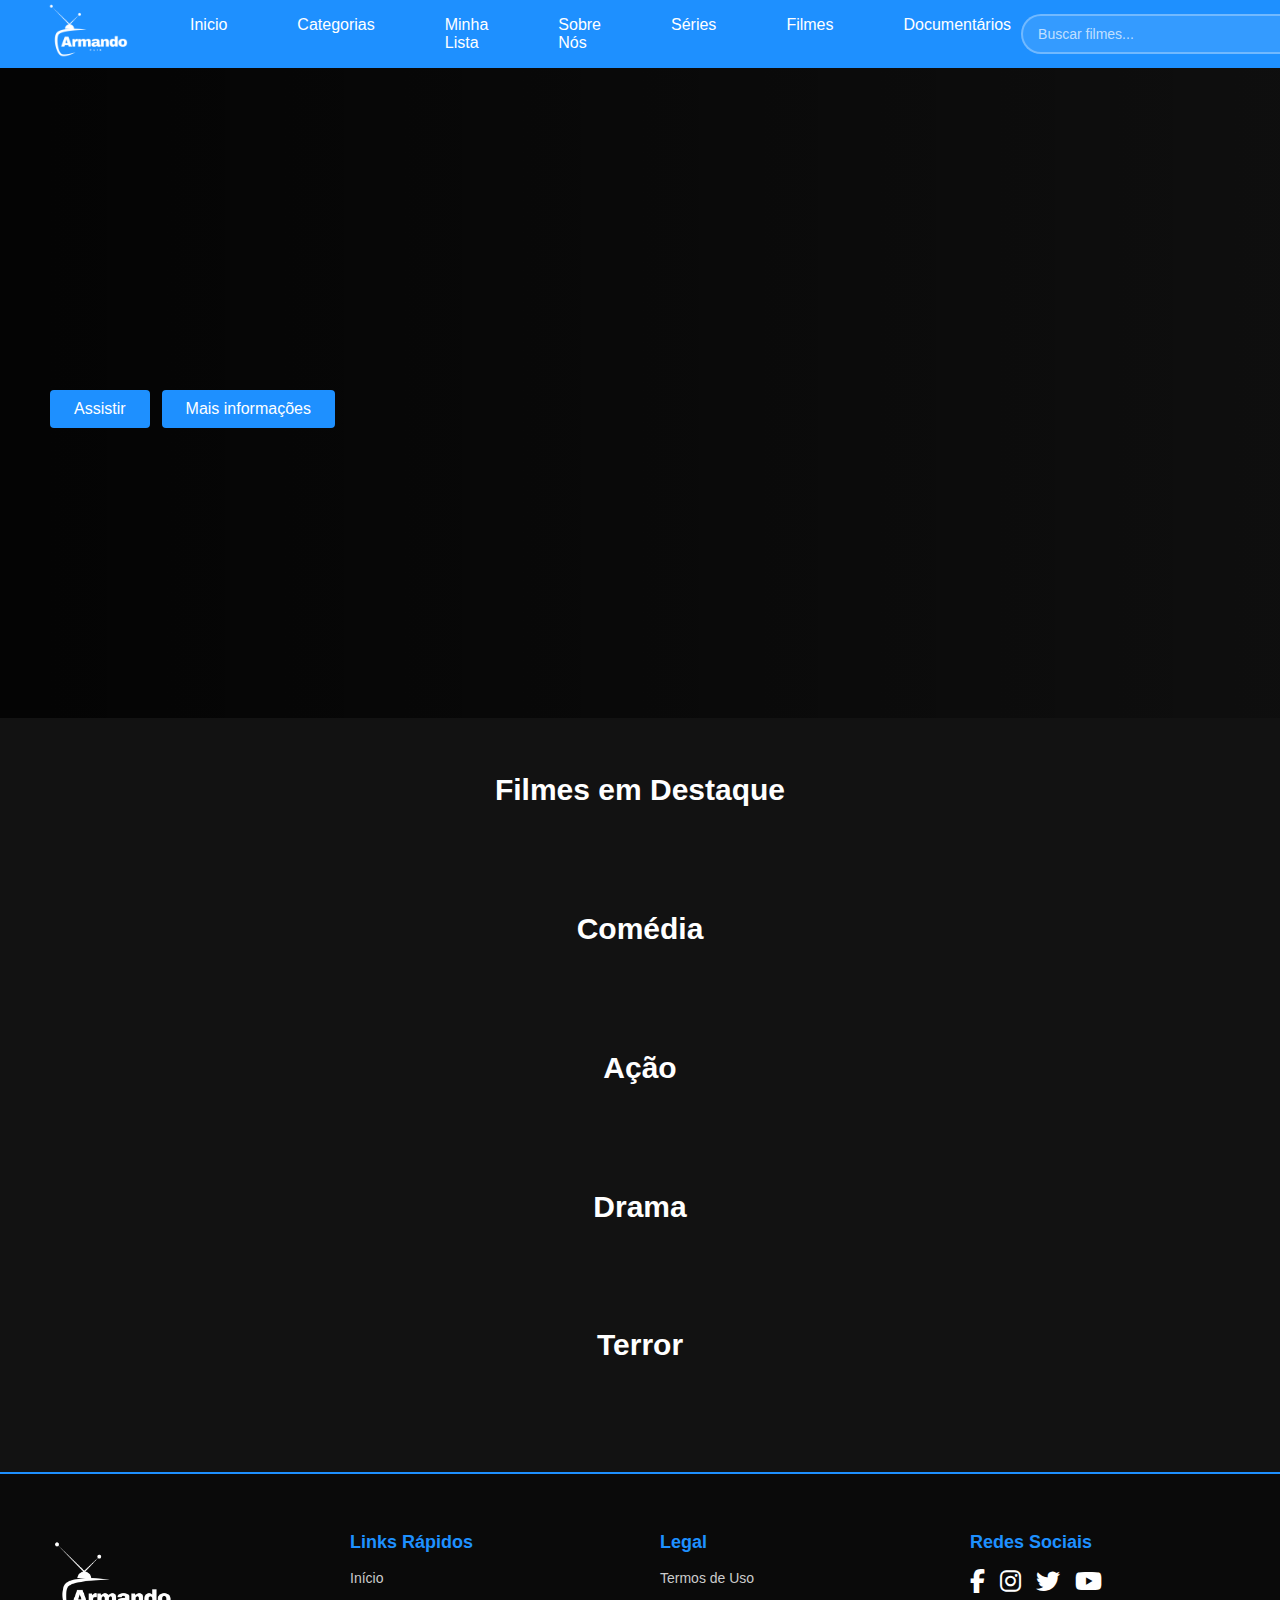
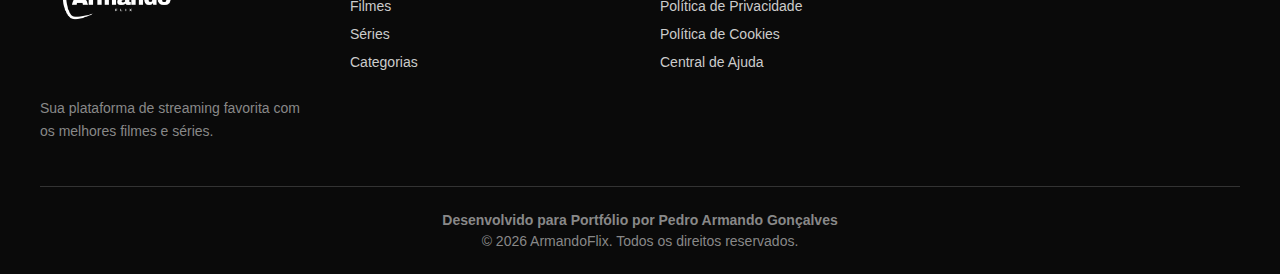
<file: index.html>
<!DOCTYPE html>
<html lang="pt-br">
<head>
    <meta charset="UTF-8">
    <meta name="viewport" content="width=device-width, initial-scale=1.0">
    <link rel="stylesheet" href="https://cdnjs.cloudflare.com/ajax/libs/font-awesome/6.5.0/css/all.min.css">
    <link rel="stylesheet" href="style.css">
    <link rel="shortcut icon" href="/fivecon/fivecon-armando-flix.png" type="image/x-icon">
    <title>ArmandoFlix</title>
</head>
<body>
    <header>
        <div class="logo">
        <img src="/logos/armandoflix.png" alt="Logo">
        </div>

        <nav class="menu">
            <ul>
                <li>Inicio</li>
                <li class="dropdown">
                    Categorias
                    <ul class="dropdown-menu">
                        <li>Ação</li>
                        <li>Comédia</li>
                        <li>Drama</li>
                        <li>Terror</li>
                        <li>Brasileiro</li>
                    </ul>
                </li>
                <li>Minha Lista</li>

                <li class="dropdown">
                    Sobre Nós
                    <ul class="dropdown-menu">
                        <li>Quem Somos</li>
                        <li>Nossa Missão</li>
                        <li>Contato</li>    
                    </ul>
                </li>
                <li>Séries</li>
                <li>Filmes</li>
                <li>Documentários</li>
            </ul>
        </nav>
        
        <div class="search-container">
            <input type="text" id="search-input" placeholder="Buscar filmes...">
            <i class="fas fa-search search-icon"></i>
            <div id="search-results" class="search-results"></div>
        </div>
    </header>

    <section class="banner">
    <div class="banner-content">

        <h1 id="banner-title"></h1>

        <p id="banner-description"></p>

        <div class="banner-buttons">
            <button class="btn btn-play" id="banner-play">Assistir</button>
            <button class="btn btn-info" id="banner-info">Mais informações</button>
        </div>

    </div>
</section>


    <section class="filmes">
        <h2>Filmes em Destaque</h2>
        <div id="filmes"></div>
    </section>

    <section class="filmes-comedia">
        <h2>Comédia</h2>
        <div id="filmes-comedia"></div>
    </section>
    <section class="filmes-acao">
        <h2>Ação</h2>
        <div id="filmes-acao"></div>
    </section>
    <section class="filmes-drama">
        <h2>Drama</h2>
        <div id="filmes-drama"></div>
    </section>
    <section class="filmes-terror">
        <h2>Terror</h2>
        <div id="filmes-terror"></div>
    </section>
    
    <script src="script.js"></script>

    <footer>
    <div class="footer-content">
        <div class="footer-section footer-logo">
            <img src="/logos/armandoflix.png" alt="Logo">
            <p>Sua plataforma de streaming favorita com os melhores filmes e séries.</p>
        </div>

        <div class="footer-section footer-links">
            <h3>Links Rápidos</h3>
            <ul>
                <li><a href="index.html">Início</a></li>
                <li><a href="#filmes">Filmes</a></li>
                <li><a href="#series">Séries</a></li>
                <li><a href="#categorias">Categorias</a></li>
            </ul>
        </div>

        <div class="footer-section footer-links">
            <h3>Legal</h3>
            <ul>
                <li><a href="#termos">Termos de Uso</a></li>
                <li><a href="#privacidade">Política de Privacidade</a></li>
                <li><a href="#cookies">Política de Cookies</a></li>
                <li><a href="#ajuda">Central de Ajuda</a></li>
            </ul>
        </div>

        <div class="footer-section">
            <h3>Redes Sociais</h3>
            <div class="footer-social">
                <a href="#"><i class="fab fa-facebook-f"></i></a>
                <a href="#"><i class="fa-brands fa-instagram"></i></a>
                <a href="#"><i class="fab fa-twitter"></i></a>
                <a href="#"><i class="fab fa-youtube"></i></a>
            </div>
        </div>
    </div>

    <div class="footer-bottom">
        <p><strong>Desenvolvido para Portfólio por Pedro Armando Gonçalves</strong></p>
        <p>&copy; 2026 ArmandoFlix. Todos os direitos reservados.</p>
    </div>
</footer>
</body>
</html>
</file>
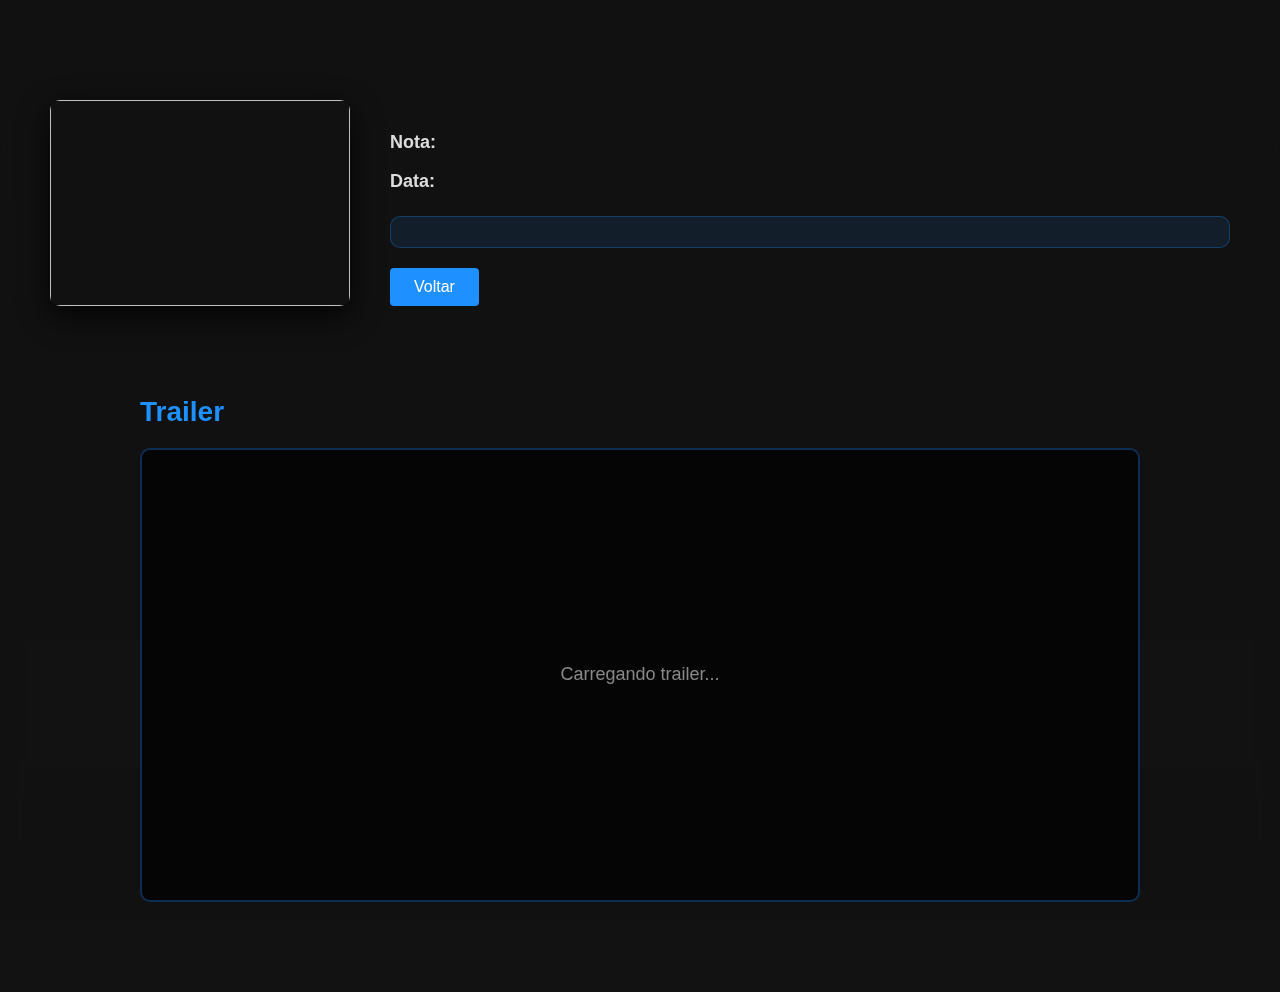
<file: detalhes.html>
<!DOCTYPE html>
<html lang="pt-br">
<head>
    <meta charset="UTF-8">
    <title>ArmandoFlix</title>
    <link rel="stylesheet" href="style.css">
    <link rel="shortcut icon" href="fivecon/fivecon-armando-flix.png" type="image/x-icon">
    <script src="config.js"></script>
</head>
<body>

    <!-- Fundo desfocado -->
    <div id="fundo-blur"></div>

    <div class="detalhes-container">

        <img id="poster">

        <div class="detalhes-info">

            <h1 id="titulo"></h1>

            <p id="descricao"></p>

            <p><strong>Nota:</strong> <span id="nota"></span></p>

            <p><strong>Data:</strong> <span id="data"></span></p>

            <!-- Onde vão aparecer os botões -->
            <div id="plataformas"></div>

            <!-- botão assistir adicionado -->
            <a id="assistir" href="#" class="btn btn-info" style="display:none; margin-right:8px;" target="_blank" rel="noopener">Assistir</a>

            <a href="index.html" class="btn btn-play">Voltar</a>
        </div>
    </div>
     <!-- Container do Trailer -->
    <div class="trailer-section">
        <h2>Trailer</h2>
        <div id="trailer-container">
            <p>Carregando trailer...</p>
        </div>
    </div>

    <script src="detalhes.js"></script>
</body>

</html>
</file>
<file: style.css>
@charset "UTF-8";

body {
    font-family: Arial, sans-serif;
    background-color: #121212;
    color: #ffffff;
    margin: 0px;

}

header {
    display: flex;
    align-items: center; /* centraliza verticalmente */
    padding: 0 40px;
    height: 68px;
    background-color: #1E90FF;
}

.logo img {
    height: 100px;
    width: auto;
    cursor: pointer;
    margin-top: 8px;
}

.menu > ul {
    display: flex;
    list-style: none; /* Remove os marcadores padrão */
    gap: 50px; /* Espaçamento entre os itens */

}

.menu ul li {
    position: relative;
    padding: 10px;
    color: white;
    cursor: pointer;
    font-size: 16px;
}

.dropdown-menu {
    display: none;
    position: absolute;
    top: 100%;
    left: 0;
    background-color: #1E90FF;
    min-width: 160px;
    flex-direction: column;
    border-radius: 5px;
    box-shadow: 0 8px 20px rgba(0,0,0,0.5);
    z-index: 10;

}

.dropdown-menu li {
    padding: 10px 15px;
    white-space: nowrap;
    list-style: none;
}

.dropdown:hover .dropdown-menu {
    display: block;
    opacity: 1;
    visibility: visible;
    transform: translate(0);
}

/* =====================
   BARRA DE PESQUISA
===================== */

.search-container {
    position: relative;
    margin-left: auto;
}

#search-input {
    width: 250px;
    padding: 10px 40px 10px 15px;
    border: 2px solid rgba(255, 255, 255, 0.3);
    border-radius: 25px;
    background-color: rgba(255, 255, 255, 0.1);
    color: white;
    font-size: 14px;
    outline: none;
    transition: all 0.3s ease;
}

#search-input::placeholder {
    color: rgba(255, 255, 255, 0.7);
}

#search-input:focus {
    width: 300px;
    background-color: rgba(255, 255, 255, 0.2);
    border-color: white;
}

.search-icon {
    position: absolute;
    right: 15px;
    top: 50%;
    transform: translateY(-50%);
    color: white;
    pointer-events: none;
}

.search-results {
    display: none;
    position: absolute;
    top: 100%;
    left: 0;
    right: 0;
    margin-top: 10px;
    background-color: #1a1a1a;
    border-radius: 10px;
    max-height: 400px;
    overflow-y: auto;
    box-shadow: 0 8px 20px rgba(0, 0, 0, 0.8);
    z-index: 1000;
}

.search-results.show {
    display: block;
}

.search-result-item {
    display: flex;
    gap: 15px;
    padding: 10px;
    cursor: pointer;
    border-bottom: 1px solid #333;
    transition: background-color 0.2s ease;
}

.search-result-item:hover {
    background-color: #2a2a2a;
}

.search-result-item:last-child {
    border-bottom: none;
}

.search-result-item img {
    width: 50px;
    height: 75px;
    object-fit: cover;
    border-radius: 5px;
}

.search-result-info {
    flex: 1;
    display: flex;
    flex-direction: column;
    justify-content: center;
}

.search-result-info h4 {
    margin: 0 0 5px 0;
    font-size: 14px;
    color: white;
}

.search-result-info p {
    margin: 0;
    font-size: 12px;
    color: #888;
}

.search-no-results {
    padding: 20px;
    text-align: center;
    color: #888;
}

.search-results::-webkit-scrollbar {
    width: 8px;
}

.search-results::-webkit-scrollbar-track {
    background: #1a1a1a;
}

.search-results::-webkit-scrollbar-thumb {
    background: #1E90FF;
    border-radius: 4px;
}

.banner {
    height: 550px;
    background-size: cover;
    background-position: center;
    display: flex;
    align-items: center;
    padding: 50px;
    position: relative;
    margin-top: 0px;
}

/* Escurecer pra ler o texto */
.banner::after {
    content: "";
    position: absolute;

    top: 0;
    left: 0;

    width: 100%;
    height: 100%;

    background: linear-gradient(
        to right,
        rgba(0,0,0,0.8),
        rgba(0,0,0,0.2)
    );
}

.banner-content {
    position: relative;
    z-index: 1;
    max-width: 500px;
}


.banner-content h1 {
    font-size: 48px;
    margin-bottom: 16px;
}

.banner-content p {
    font-size: 18px;
    margin-bottom: 24px;
    line-height: 1.4;
}

.banner-buttons {
    display: flex;
    gap: 12px;
}

.btn {
    padding: 10px 24px;
    border: none;
    font-size: 16px;
    cursor: pointer;
    border-radius: 4px;
    transition: all 0.3s ease;
    text-decoration: none;
}

.btn-play {
    background-color: #1E90FF;
    color: white;
}

.btn-info {
    background-color: #1E90FF;
    color: white;
}

.btn:hover {
    transform: scale(1.1); /* Aumenta o tamanho do botão ao passar o mouse */
}

.filmes {
    padding: 30px 40px;
    text-align: center;
    font-size: 20px;
}

.filmes h2 {
    margin-bottom: 20px;
}

/* Grade dos filmes */
#filmes {
    display: grid;
    grid-template-columns: repeat(auto-fill, minmax(150px, 1fr));
    gap: 20px;
}

/* Card do filme */
.card {
    background: #111;
    border-radius: 10px;
    overflow: hidden;
    transition: transform 0.3s;
    cursor: pointer;
}

.card:hover {
    transform: scale(1.05);
}

/* Imagem */
.card img {
    width: 100%;
    display: block;
}

/* Título */
.card h3 {
    font-size: 15px;
    padding: 8px;
}

/* Nota */
.card p {
    padding: 0 8px 10px;
    color: gold;
}

/* ...existing code... */

/* =====================
   DETALHES DO FILME
===================== */

.detalhes-container {
    display: flex;
    gap: 40px;
    padding: 100px 50px 50px;
    max-width: 1200px;
    margin: 0 auto;
    position: relative;
    z-index: 1;
}

.detalhes-container img {
    width: 300px;
    height: auto;
    border-radius: 10px;
    box-shadow: 0 10px 30px rgba(0, 0, 0, 0.8);
}

.detalhes-info {
    flex: 1;
}

.detalhes-info h1 {
    font-size: 42px;
    margin-bottom: 15px;
    color: #1E90FF;
}

.detalhes-info p {
    font-size: 18px;
    line-height: 1.6;
    margin: 10px 0;
    color: #ddd;
}

/* =====================
   BOTÕES DETALHES
===================== */

.detalhes-info a.btn {
    display: inline-block;
    margin-top: 20px;
}

#plataformas {
    margin-top: 20px;
    padding: 15px;
    background-color: rgba(30, 144, 255, 0.1);
    border-radius: 10px;
    border: 1px solid rgba(30, 144, 255, 0.3);
}

#plataformas strong {
    color: #1E90FF;
    font-size: 16px;
}

#plataformas p {
    color: #888;
    font-size: 14px;
    margin: 0;
}

/* =====================
   FUNDO DESFOCADO
===================== */

#fundo-blur {
    position: fixed;
    top: 0;
    left: 0;
    width: 100%;
    height: 100%;
    background-size: cover;
    background-position: center;
    filter: blur(10px);
    z-index: 0;
    opacity: 0.3;
}

#fundo-blur::after {
    content: "";
    position: absolute;
    top: 0;
    left: 0;
    width: 100%;
    height: 100%;
    background: linear-gradient(to bottom, rgba(18, 18, 18, 0.8), rgba(18, 18, 18, 0.95));
}

/* ...existing code... */

/* =====================
   TRAILER SECTION
===================== */

.trailer-section {
    max-width: 1000px;
    margin: 40px auto;
    padding: 0 50px 50px;
    position: relative;
    z-index: 1;
}

.trailer-section h2 {
    color: #1E90FF;
    margin-bottom: 20px;
    font-size: 28px;
}

#trailer-container {
    background-color: rgba(0, 0, 0, 0.7);
    border-radius: 10px;
    overflow: hidden;
    min-height: 450px;
    display: flex;
    align-items: center;
    justify-content: center;
    border: 2px solid rgba(30, 144, 255, 0.3);
}

#trailer-container p {
    color: #888;
    font-size: 18px;
    padding: 20px;
}

#trailer-container iframe {
    display: block;
    border-radius: 10px;
}

/* Responsivo para detalhes */
@media (max-width: 768px) {
    .detalhes-container {
        flex-direction: column;
        padding: 80px 20px 30px;
        gap: 20px;
    }

    .detalhes-container img {
        width: 100%;
        max-width: 300px;
        margin: 0 auto;
    }

    .detalhes-info h1 {
        font-size: 28px;
    }

    .detalhes-info p {
        font-size: 16px;
    }

    .trailer-section {
        padding: 0 20px 30px;
        margin: 30px auto;
    }

    .trailer-section h2 {
        font-size: 22px;
    }

    #trailer-container {
        min-height: 250px;
    }

    #trailer-container iframe {
        height: 250px;
    }
}

@media (max-width: 480px) {
    .detalhes-container {
        padding: 60px 15px 20px;
    }

    .detalhes-info h1 {
        font-size: 24px;
    }

    .detalhes-info p {
        font-size: 14px;
    }

    .trailer-section h2 {
        font-size: 20px;
    }

    #trailer-container {
        min-height: 200px;
    }

    #trailer-container iframe {
        height: 200px;
    }
}

/* ...existing code... */

/* Ajuste container sobre o fundo */
.detalhes-container {
    position: relative;
    z-index: 1;
}

/* =====================
   CATEGORIAS
===================== */

.filmes-comedia,
.filmes-acao,
.filmes-drama,
.filmes-terror {
    padding: 30px 40px;
}

.filmes-comedia h2,
.filmes-acao h2,
.filmes-drama h2,
.filmes-terror h2 {
    margin-bottom: 20px;
}

/* Grid igual destaque */

#filmes-comedia,
#filmes-acao,
#filmes-drama,
#filmes-terror {
    display: grid;
    grid-template-columns: repeat(auto-fill, minmax(180px, 1fr));
    gap: 20px;
}

.filmes-comedia {
    padding: 30px 40px;
    text-align: center;
    font-size: 20px;
}

.filmes-acao {
    padding: 30px 40px;
    text-align: center;
    font-size: 20px;
}

.filmes-drama {
    padding: 30px 40px;
    text-align: center;
    font-size: 20px;
}

.filmes-terror {
    padding: 30px 40px;
    text-align: center;
    font-size: 20px;
}




/* =====================
   FOOTER
===================== */

footer {
    background-color: #0a0a0a;
    padding: 40px 40px 20px;
    margin-top: 60px;
    border-top: 2px solid #1E90FF;
}

.footer-content {
    display: grid;
    grid-template-columns: repeat(auto-fit, minmax(250px, 1fr));
    gap: 40px;
    max-width: 1200px;
    margin: 0 auto 30px;
}

.footer-section h3 {
    color: #1E90FF;
    margin-bottom: 15px;
    font-size: 18px;
}

.footer-logo img {
    height: 150px;
    width: auto;
    margin-bottom: 15px;
}

.footer-logo p {
    color: #888;
    font-size: 14px;
    line-height: 1.6;
}

.footer-links ul {
    list-style: none;
    padding: 0;
}

.footer-links li {
    margin-bottom: 10px;
}

.footer-links a {
    color: #ccc;
    text-decoration: none;
    font-size: 14px;
    transition: color 0.3s ease;
}

.footer-links a:hover {
    color: #1E90FF;
}

.footer-social {
    display: flex;
    gap: 15px;
    margin-top: 10px;
}

.footer-social a {
    color: #ccc;
    font-size: 24px;
    transition: color 0.3s ease;
}

.footer-social a {
    color: white;   /* Cor padrão */
}


.footer-social a:hover {
    color: #1E90FF;
}

.footer-bottom {
    text-align: center;
    padding-top: 20px;
    border-top: 1px solid #333;
    color: #888;
    font-size: 14px;
}

.footer-bottom p {
    margin: 5px 0;
}

@media (max-width: 768px) {
    footer {
        padding: 30px 20px 15px;
    }

    .footer-content {
        grid-template-columns: 1fr;
        gap: 30px;
    }

    .footer-logo {
        text-align: center;
    }

    .footer-social {
        justify-content: center;
    }
}




/* =========================
   RESPONSIVO
========================= */

/* Tablets e dispositivos médios */
@media (max-width: 1024px) {
    header {
        padding: 0 20px;
    }

    .menu > ul {
        gap: 30px;
        font-size: 14px;
    }

    .banner {
        height: 400px;
        padding: 30px;
    }

    .banner-content h1 {
        font-size: 36px;
    }

    .banner-content p {
        font-size: 16px;
    }

    #filmes,
    #filmes-comedia,
    #filmes-acao,
    #filmes-drama,
    #filmes-terror {
        grid-template-columns: repeat(auto-fill, minmax(140px, 1fr));
        gap: 15px;
    }

    .filmes-scroll .card {
        min-width: 150px;
        max-width: 150px;
    }
}

/* Smartphones */
@media (max-width: 768px) {
    header {
        position: relative;
        display: flex;
        align-items: center;
        flex-wrap: wrap;
        height: 60px;   
        padding: 10px 15px;
        gap: 10px;
    }

    .logo img {
        height: 60px;
        margin-top: 0;
        position: relative;
    }

    /* Menu hamburguer */
    .menu {
        order: 3;
        width: 100%;
    }

    .menu > ul {
        flex-direction: column;
        gap: 0;
        display: none;
    }

    .menu > ul.active {
        display: flex;
    }

    .menu ul li {
        width: 100%;
        text-align: center;
        padding: 15px;
        border-bottom: 1px solid rgba(255, 255, 255, 0.1);
    }

    .dropdown-menu {
        position: static;
        box-shadow: none;
        background-color: rgba(0, 0, 0, 0.3);
    }

    /* Barra de pesquisa */
    .search-container {
        order: 2;
        margin-left: auto;
    }

    #search-input {
        width: 150px;
        font-size: 12px;
        padding: 8px 35px 8px 12px;
    }

    #search-input:focus {
        width: 200px;
    }

    .search-icon {
        right: 10px;
        font-size: 14px;
    }

    .search-results {
        width: 250px;
        right: 0;
        left: auto;
    }

    /* Banner */
    .banner {
        height: 300px;
        padding: 20px;
    }

    .banner-content {
        max-width: 100%;
    }

    .banner-content h1 {
        font-size: 28px;
        margin-bottom: 10px;
    }

    .banner-content p {
        font-size: 14px;
        margin-bottom: 15px;
        display: -webkit-box;
        /*-webkit-line-clamp: 3;*/
        -webkit-box-orient: vertical;
        overflow: hidden;
    }

    .banner-buttons {
        flex-direction: column;
        gap: 8px;
    }

    .btn {
        width: 100%;
        padding: 12px;
        font-size: 14px;
    }

    /* Seções de filmes */
    .filmes,
    .filmes-comedia,
    .filmes-acao,
    .filmes-drama,
    .filmes-terror {
        padding: 20px 15px;
    }

    .filmes h2,
    .filmes-comedia h2,
    .filmes-acao h2,
    .filmes-drama h2,
    .filmes-terror h2 {
        font-size: 20px;
        margin-bottom: 15px;
    }

    .section-header {
        padding: 0 15px;
        margin-bottom: 15px;
    }

    .section-header h2 {
        font-size: 18px;
    }

    .arrow-btn {
        width: 35px;
        height: 35px;
        font-size: 16px;
    }

    /* Cards */
    #filmes,
    #filmes-comedia,
    #filmes-acao,
    #filmes-drama,
    #filmes-terror {
        grid-template-columns: repeat(auto-fill, minmax(120px, 1fr));
        gap: 10px;
    }

    .filmes-scroll {
        padding: 0 15px 10px;
        gap: 10px;
    }

    .filmes-scroll .card {
        min-width: 120px;
        max-width: 120px;
    }

    .card h3 {
        font-size: 12px;
        padding: 8px 5px 5px;
    }

    .card p {
        font-size: 11px;
        padding: 0 5px 8px;
    }

    /* Footer */
    footer {
        padding: 30px 20px 15px;
    }

    .footer-content {
        grid-template-columns: 1fr;
        gap: 25px;
    }

    .footer-section h3 {
        font-size: 16px;
        margin-bottom: 10px;
    }

    .footer-logo {
        text-align: center;
    }

    .footer-logo img {
        height: 60px;
    }

    .footer-logo p {
        font-size: 13px;
    }

    .footer-links {
        text-align: center;
    }

    .footer-links a {
        font-size: 13px;
    }

    .footer-social {
        justify-content: center;
        gap: 20px;
    }

    .footer-social a {
        font-size: 20px;
    }

    .footer-bottom {
        font-size: 12px;
    }
}

/* Smartphones pequenos */
@media (max-width: 480px) {
    .logo img {
        height: 50px;
        margin-top: 0;
    }

    #search-input {
        width: 120px;
    }

    #search-input:focus {
        width: 160px;
    }

    .banner {
        height: 250px;
        padding: 15px;
    }

    .banner-content h1 {
        font-size: 22px;
    }

    .banner-content p {
        font-size: 12px;
        /*-webkit-line-clamp: 2;*/
    }

    .btn {
        padding: 10px;
        font-size: 13px;
    }

    .filmes-scroll .card {
        min-width: 110px;
        max-width: 110px;
    }

    #filmes,
    #filmes-comedia,
    #filmes-acao,
    #filmes-drama,
    #filmes-terror {
        grid-template-columns: repeat(auto-fill, minmax(100px, 1fr));
    }

    .section-header h2 {
        font-size: 16px;
    }

    .arrow-btn {
        width: 30px;
        height: 30px;
        font-size: 14px;
    }

    .footer-logo img {
        height: 50px;
    }
}
</file>
